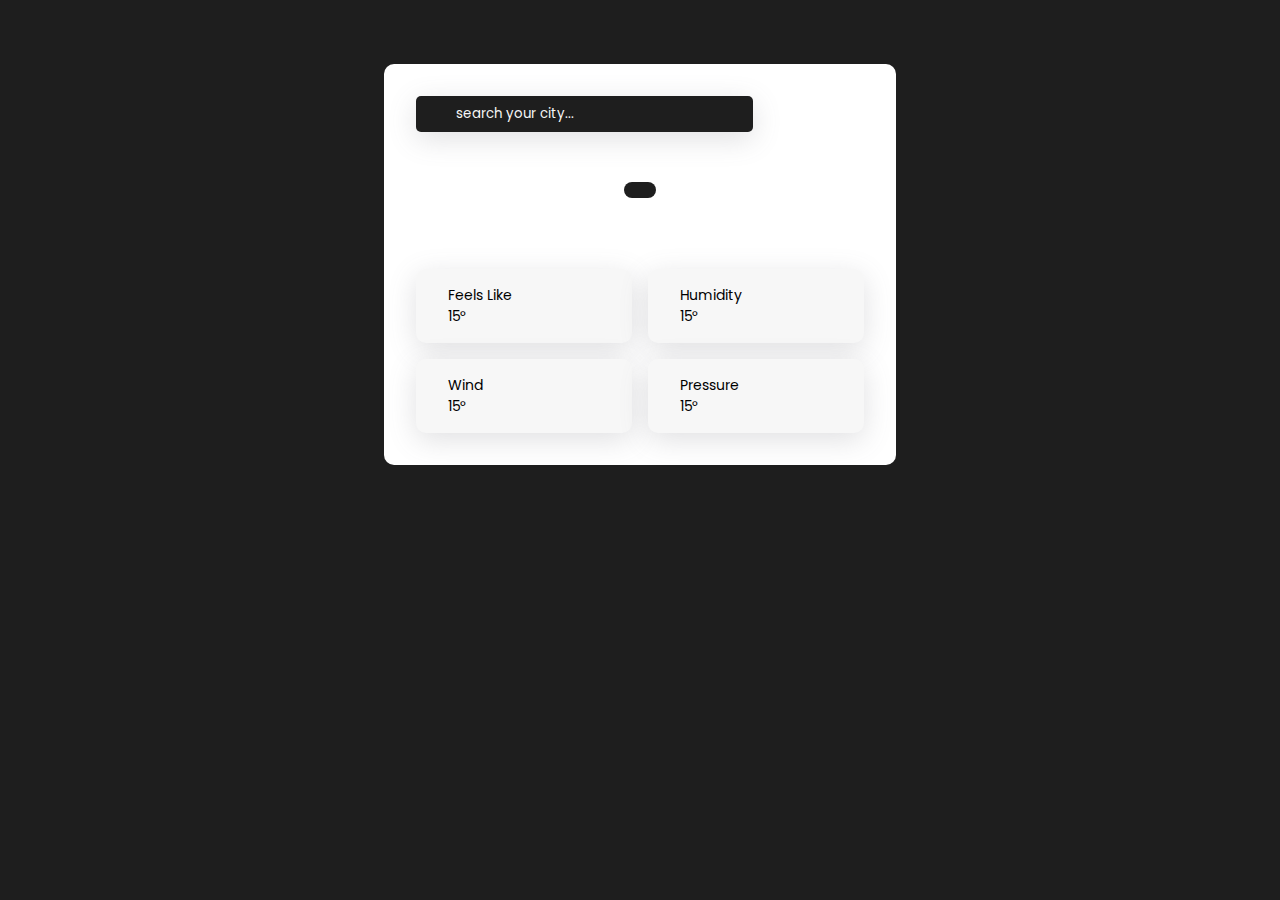
<file: Part 2/JS Course Starter/API/index.html>
<!DOCTYPE html>
<html lang="en">
  <head>
    <meta charset="UTF-8" />
    <meta name="viewport" content="width=device-width, initial-scale=1.0" />
    <link
      rel="stylesheet"
      href="https://cdnjs.cloudflare.com/ajax/libs/font-awesome/6.5.1/css/all.min.css"
      integrity="sha512-DTOQO9RWCH3ppGqcWaEA1BIZOC6xxalwEsw9c2QQeAIftl+Vegovlnee1c9QX4TctnWMn13TZye+giMm8e2LwA=="
      crossorigin="anonymous"
      referrerpolicy="no-referrer"
    />
    <title>Weather App</title>
    <link rel="stylesheet" href="style.css" />
  </head>
  <body>
    <section class="container">
      <!-- input field search  -->
      <div class="weather_header">
        <form class="weather_search">
          <i class="fa-solid fa-magnifying-glass"></i>
          <input
            type="text"
            class="city_name"
            placeholder="search your city..."
          />
        </form>
      </div>
      <!-- weather main data -->
      <div class="weather_body">
        <h1 class="weather_city"></h1>
        <p class="weather_date_time"></p>
        <div class="weather_data">
          <p class="weather_forecast"></p>
          <div class="weather_icon"></div>
        </div>
        <p class="weather_temperature"></p>
        <div class="weather_minmax">
          <p class="weather_min"></p>
          <p class="weather_max"></p>
        </div>
      </div>
      <!-- weather extra data  -->
      <section class="weather_info">
        <div class="weather_card">
          <i class="fa-solid fa-droplet"></i>
          <div>
            <p>Feels Like</p>
            <p class="weather_feelsLike">15&#176</p>
          </div>
        </div>

        <div class="weather_card">
          <i class="fa-solid fa-droplet"></i>
          <div>
              <p>Humidity</p>
              <p class="weather_humidity">15&#176</p>
          </div>
      </div>

      <div class="weather_card">
        <i class="fa-solid fa-wind"></i>
        <div>
            <p>Wind</p>
            <p class="weather_wind">15&#176</p>
        </div>
    </div>
    
    <div class="weather_card">
      <i class="fa-solid fa-gauge-high"></i>
      <div>
          <p>Pressure</p>
          <p class="weather_pressure">15&#176</p>
      </div>
  </div>

      </section>
    </section>
    <script src="index.js"></script>
  </body>
</html>
</file>
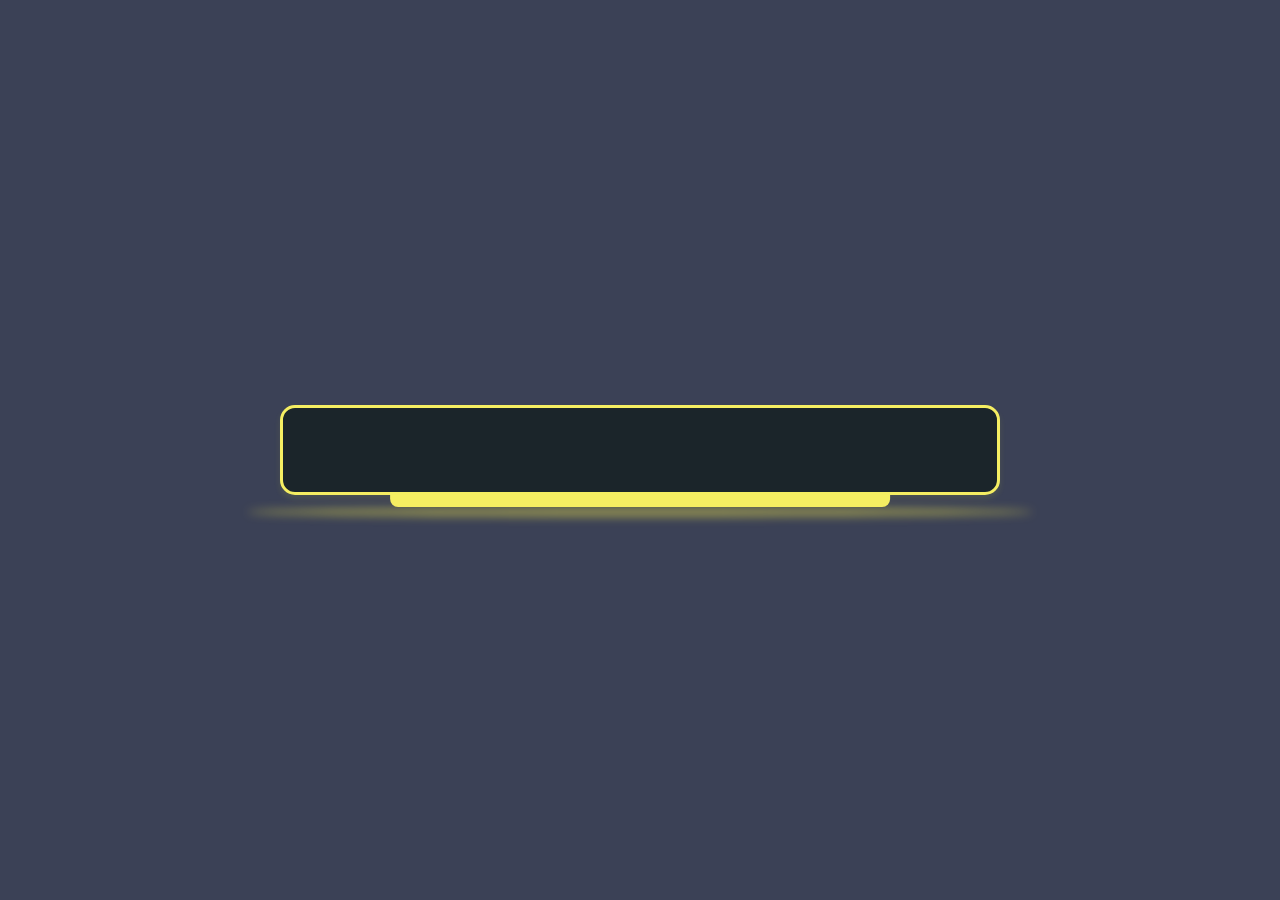
<file: Part 2/JS Course Starter/timeBasedEvents/index.html>
<!DOCTYPE html>
<html lang="en">
  <head>
    <meta charset="UTF-8" />
    <meta name="viewport" content="width=device-width, initial-scale=1.0" />
    <link
      rel="stylesheet"
      href="https://cdnjs.cloudflare.com/ajax/libs/font-awesome/6.1.0/css/all.min.css"
      integrity="sha512-10/jx2EXwxxWqCLX/hHth/vu2KY3jCF70dCQB8TSgNjbCVAC/8vai53GfMDrO2Emgwccf2pJqxct9ehpzG+MTw=="
      crossorigin="anonymous"
      referrerpolicy="no-referrer"
    />
    <title>Document</title>
    <link rel="stylesheet" href="style.css" />
    <style>
      .container {
        width: 90%;
        max-width: 1400px;
        position: absolute;
        top: 50%;
        left: 50%;
        transform: translate(-50%, -50%);
        display: flex;
        justify-content: center;
      }

      .clockHolder {
        width: 72rem;
        background-color: #1b252a;
        padding: 30px 50px;
        border-radius: 15px;
        border: 3px solid #f5ee62;
        box-shadow: rgba(222, 238, 42, 0.1) 0px 4px 6px;
        position: relative;
      }

      .clockHolder::after {
        content: " ";
        position: absolute;
        bottom: -15px;
        left: 50%;
        width: 70%;
        height: 15px;
        background-color: #f5ee62;
        transform: translate(-50%, 0);
        border-radius: 3px 3px 8px 8px;
      }

      .clockHolder::before {
        content: "";
        position: absolute;
        width: 110%;
        height: 10px;
        background-color: #f5ea4b77;
        bottom: -25px;
        left: -5%;
        border-radius: 100%;
        filter: blur(5px);
      }

      .timeHolder {
        display: flex;
        gap: 3.2rem;
        align-items: center;
      }

      .timeOptions {
        display: flex;
        flex-direction: column;
        justify-items: start;
        color: aliceblue;
        gap: 1.2rem;
      }

      .mainDiv {
        width: 100%;
        text-align: center;
      }
      #clock {
        font-size: 9.8rem;
      }
    </style>
  </head>
  <body>
    <div class="container">
      <div class="clockHolder">
        <div class="timeHolder">
          <div class="timeOptions">
            <i class="fas fa-clock" data-title="Time"></i>
            <i class="fas fa-stopwatch" data-title="StopWatch"></i>
            <i class="far fa-clock" data-title="CountDown"></i>
          </div>
          <div class="mainDiv">
            <p id="clock"></p>
          </div>
        </div>
      </div>
    </div>

    <script></script>
  </body>
</html>
</file>
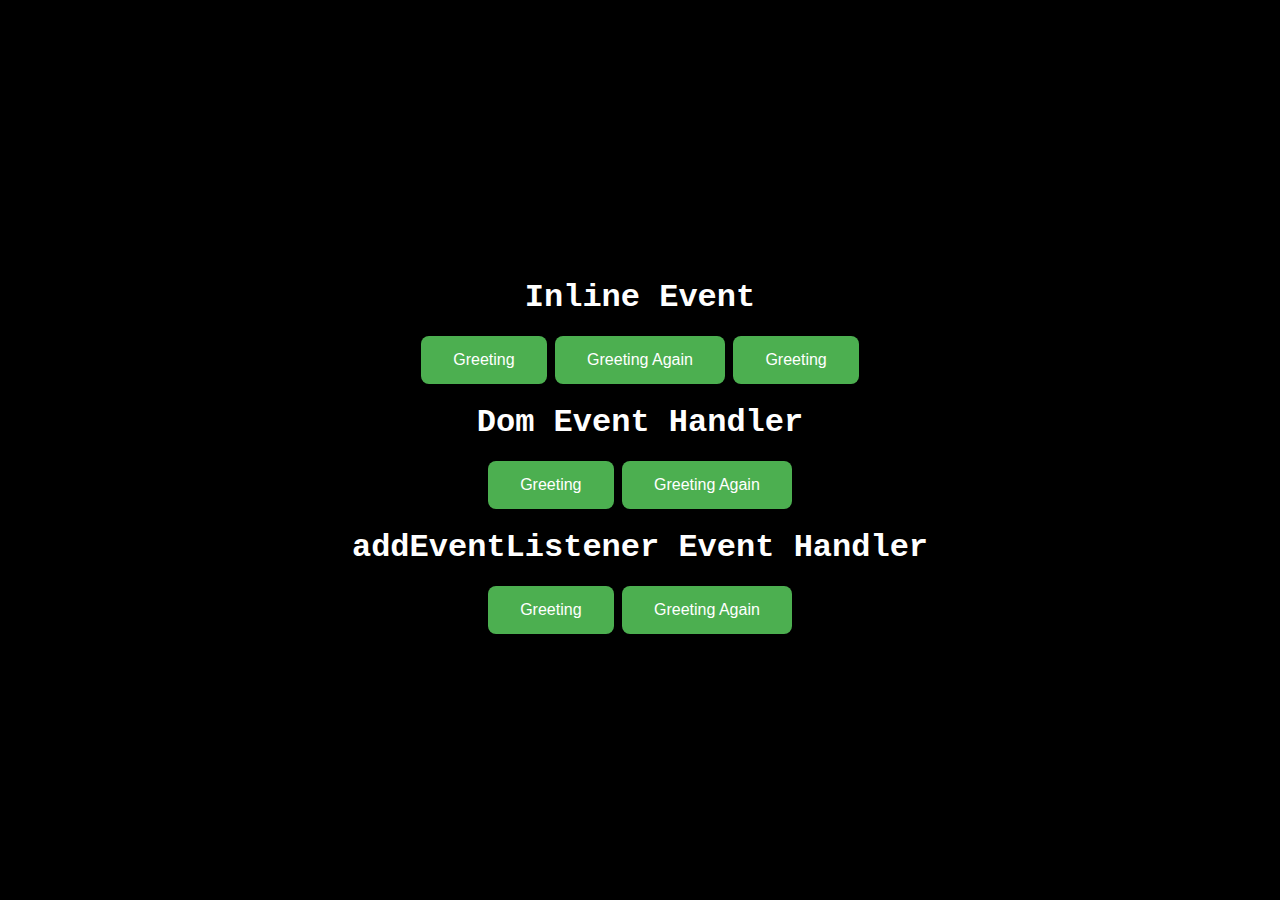
<file: Part 2/index1.html>
<!DOCTYPE html>
<html lang="en">
  <head>
    <meta charset="UTF-8" />
    <meta name="viewport" content="width=device-width, initial-scale=1.0" />
    <title>Mouse Events</title>
    <link rel="stylesheet" href="./style1.css" />
  </head>
  <body>
    <main>
      <!--start inline event-->
      <h1>Inline Event</h1>
      <div class="btnContainer">
        <button onclick="alert('welcome')">Greeting</button>
        <button ondblclick="alert('welcome')">Greeting Again</button>
        <button onmouseover="alert('welcome')">Greeting</button>
      </div>

      <!--start dom event handler-->
      <div class="btnContainer2">
        <h1>Dom Event Handler</h1>
        <button id="myBtn" onclick="alert('welcome')">Greeting</button>
        <button id="mybtn1">Greeting Again</button>
      </div>

      <!--addEventListener handler-->
      <div class="btnContainer3">
        <h1>addEventListener Event Handler</h1>
        <button id="myBtn5">Greeting</button>
        <button id="mybtn1">Greeting Again</button>
      </div>
    </main>

    <!-- link js -->
    <script>
      // Dom Event Handler
      document.getElementById("myBtn").onclick = function () {
        alert("welcome");
      };

      // addEventListener
      document.getElementById("myBtn5")
    </script>
  </body> 
</html>
</file>
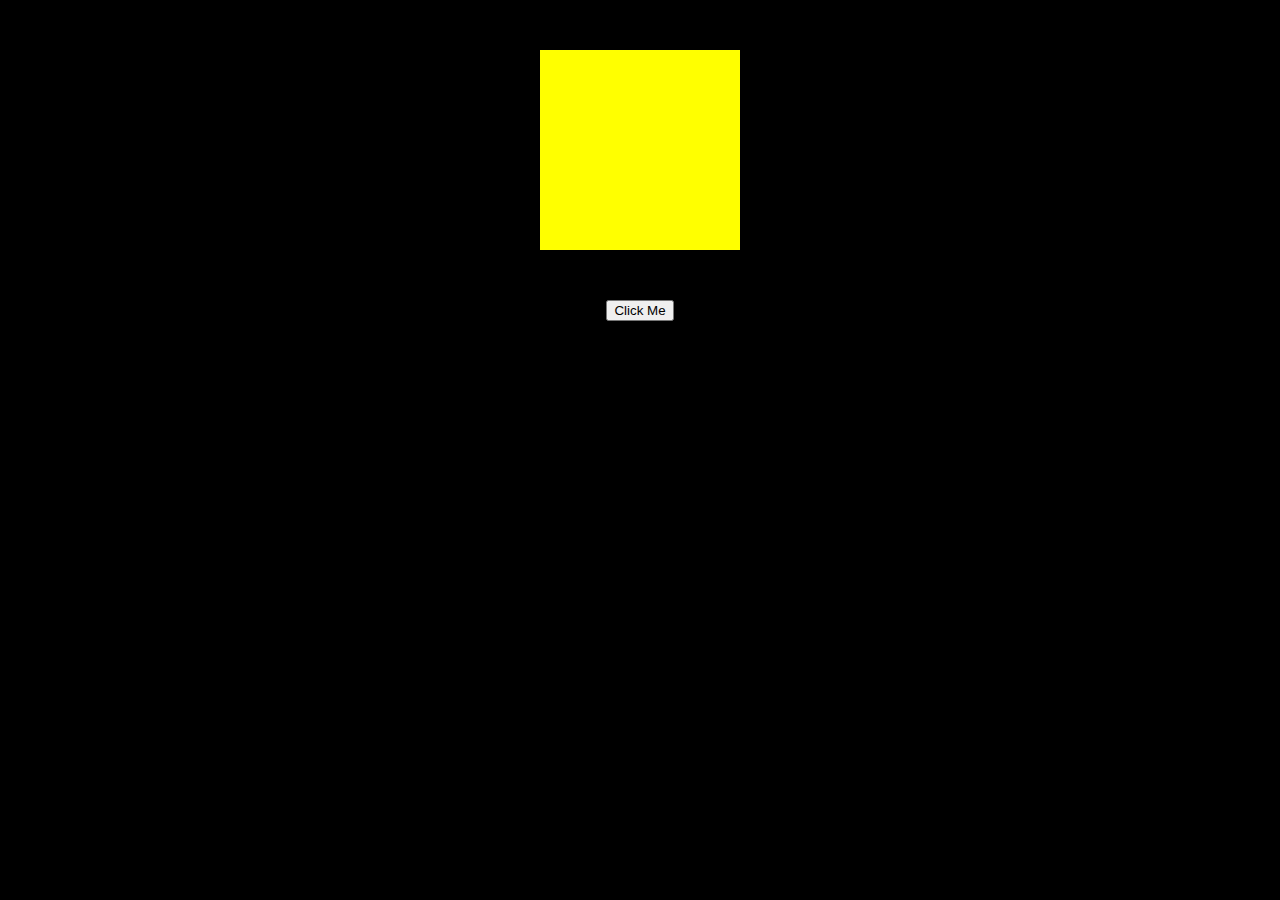
<file: Part 2/mouseEvents.html>
<!DOCTYPE html>
<html lang="en">
  <head>
    <meta charset="UTF-8" />
    <meta name="viewport" content="width=device-width, initial-scale=1.0" />
    <title>Mouse Events</title>
    <link rel="stylesheet" href="./mouseevents.css">
  </head>
  <body>
    <section>
      <div class="rectangle"></div>
      <button id="myButoon">Click Me</button>
    </section>
  </body>
</html>
</file>
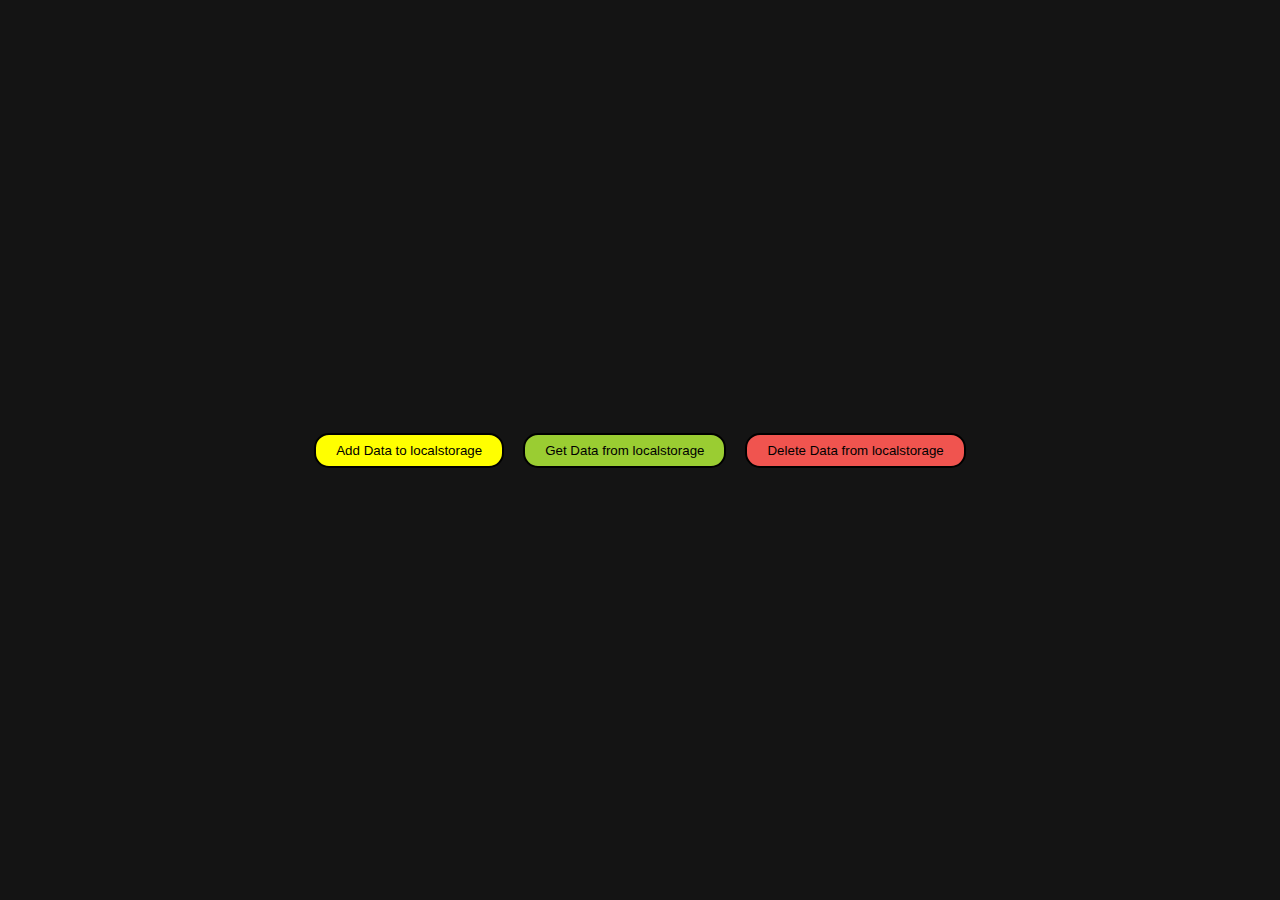
<file: Part 2/mine/10_localstorage.html>
<!-- //* =================================== 22.08.2024 =================================== */ -->
<!DOCTYPE html>
<html lang="en">
  <head>
    <meta charset="UTF-8" />
    <meta name="viewport" content="width=device-width, initial-scale=1.0" />
    <title>Local Storage</title>
  </head>
  <style>
    * {
      box-sizing: border-box;
      margin: 0;
      padding: 0;
    }

    body {
      height: 100vh;
      width: 100wh;
      background-color: #141414;
    }

    main {
      height: 100%;
      width: 100%;
      display: flex;
      justify-content: center;
      align-items: center;
      gap: 15px;
    }

    button {
      border: 2px solid; /* Remove borders */
      color: black; /* White text */
      padding: 8px 20px; /* Some padding */
      margin: 4px 2px; /* Some margin */
      cursor: pointer; /* Pointer/hand icon */
      border-radius: 15px; /* Rounded corners */
      transition: background-color 0.4s, color 0.4s; /* Smooth transition */
    }

    .addBtn {
      background-color: yellow;
    }

    .addBtn:hover {
      background-color: #141414;
      color: #ffff00;
      box-shadow: 0 0 20px #ffff00, 0 0 40px #ffff00, 0 0 60px #ffff00; /* Button glow */
    }

    .getBtn {
      background-color: #9acd32;
    }

    .getBtn:hover {
      background-color: #141414;
      color: yellowgreen;
      box-shadow: 0 0 20px #9acd32, 0 0 40px #9acd32, 0 0 60px #9acd32; /* Button glow */
    }

    .delBtn {
      background-color: #f0544f;
    }

    .delBtn:hover {
      background-color: #141414;
      color: #f0544f;
      box-shadow: 0 0 20px #f0544f, 0 0 40px #f0544f, 0 0 60px #f0544f; /* Button glow */
    }
  </style>
  <body>
    <main>
      <button class="addBtn">Add Data to localstorage</button>
      <button class="getBtn">Get Data from localstorage</button>
      <button class="delBtn">Delete Data from localstorage</button>
    </main>

    <script>
      const studentData = {
        firstName: "Parveen",
        lastName: "Kumar",
        age: 21,
        gender: "male",
        grade: "A",
        courses: ["Math", "Science", "English"],
        address: {
          street: "123 Main St",
          city: "Sultanpuri",
          state: "New Delhi",
          zipCode: 110086,
        },
      };

  
      // add data list
      const addTodoList = () => {
        localStorage.setItem("objectData", JSON.stringify(studentData));
      };
  
      document.querySelector("addBtn").addEventListener("click", () => {
        addTodoList();
      });
    </script>
  </body>
</html>
</file>
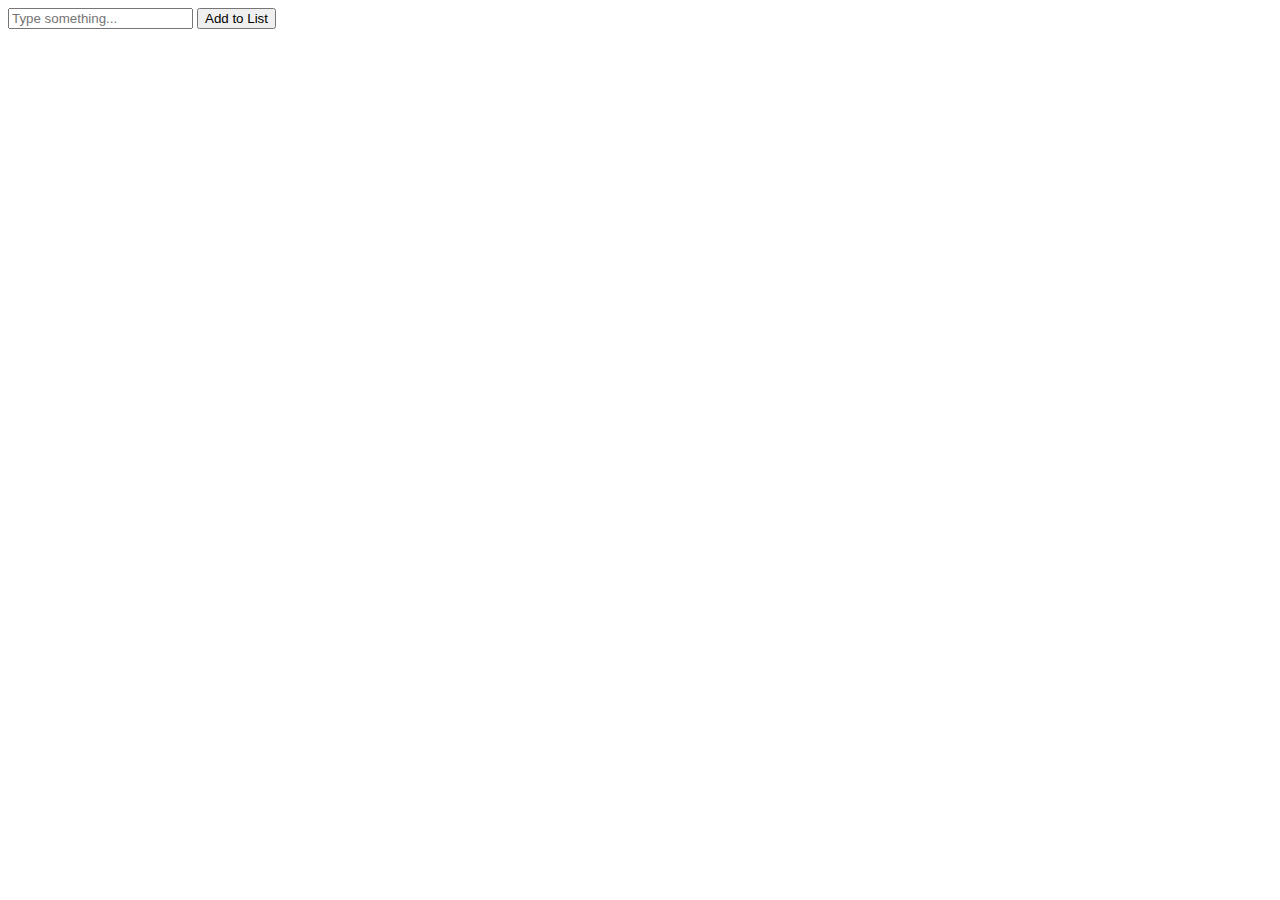
<file: Part 2/mine/Enterkeyfunctionality.html>
<!DOCTYPE html>
<html lang="en">
  <head>
    <meta charset="UTF-8" />
    <meta name="viewport" content="width=device-width, initial-scale=1.0" />
    <title>Enter Key Functionality</title>
  </head>
  <body>
    <!-- Input field for text entry -->
    <input type="text" id="myInput" placeholder="Type something..." />

    <!-- Button to add the input to a list -->
    <button id="addButton">Add to List</button>

    <!-- List to display added items -->
    <ul id="itemList"></ul>

    <!-- JavaScript to handle the Enter key and button functionality -->
    <script>
      // Get references to the input field, button, and list
      const inputField = document.getElementById("myInput");
      const addButton = document.getElementById("addButton");
      const itemList = document.getElementById("itemList");

      // Function to add the input text to the list
      function addItem() {
        const inputValue = inputField.value.trim(); // Get the input field value and remove any extra whitespace
        if (inputValue !== "") {
          // Check if the input field is not empty
          const listItem = document.createElement("li"); // Create a new list item element
          listItem.textContent = inputValue; // Set the text of the new list item to the input field value
          itemList.appendChild(listItem); // Append the new list item to the item list
          inputField.value = ""; // Clear the input field for new entries
        }
      }

      // Add a click event listener to the button to call the addItem function
      addButton.addEventListener("click", addItem);

      // Add a keydown event listener to the input field to detect the Enter key press
      inputField.addEventListener("keydown", function (event) {
        if (event.key === "Enter") {
          // Check if the pressed key is 'Enter'
          event.preventDefault(); // Prevent the default form submission behavior
          addButton.click(); // Simulate a click on the button
        }
      });
    </script>
  </body>
</html>
</file>
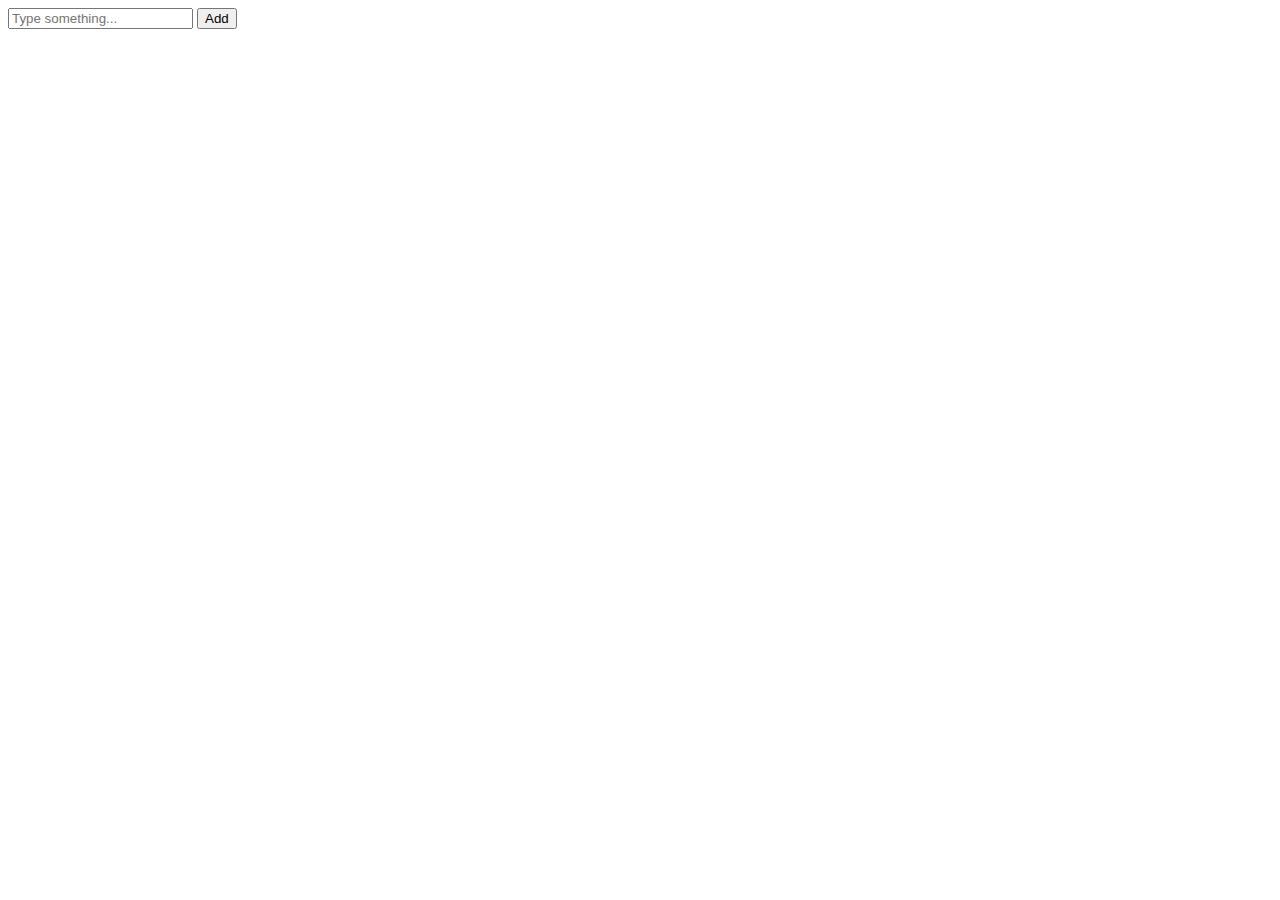
<file: Part 2/mine/keypress.html>
<!DOCTYPE html>
<html lang="en">
  <head>
    <meta charset="UTF-8" />
    <meta name="viewport" content="width=device-width, initial-scale=1.0" />
    <title>Enter Key Example</title>
  </head>
  <body>
    <!-- Input field and a button -->
    <input type="text" id="myInput" placeholder="Type something..." />
    <button id="addButton">Add</button>
    <ul id="list"></ul>

    <!-- Include the JavaScript below -->
    <script>
      // Select the input, button, and list elements
      const input = document.getElementById("myInput");
      const button = document.getElementById("addButton");
      const list = document.getElementById("list");

      // Function to add the input value to the list
      function addItem() {
        const inputValue = input.value.trim(); // Get the input value and trim whitespace
        if (inputValue) {
          // Check if the input is not empty
          const listItem = document.createElement("li"); // Create a new list item
          listItem.textContent = inputValue; // Set the list item's text to the input value
          list.appendChild(listItem); // Add the new list item to the list
          input.value = ""; // Clear the input field
        }
      }

      // Add an event listener to the button for click events
      button.addEventListener("click", addItem);

      // Add an event listener to the input field for keydown events
      input.addEventListener("keydown", function (event) {
        if (event.key === "Enter") {
          // Check if the Enter key was pressed
          event.preventDefault(); // Prevent the default form submission
          addItem(); // Call the addItem function
        }
      });
    </script>
  </body>
</html>
</file>
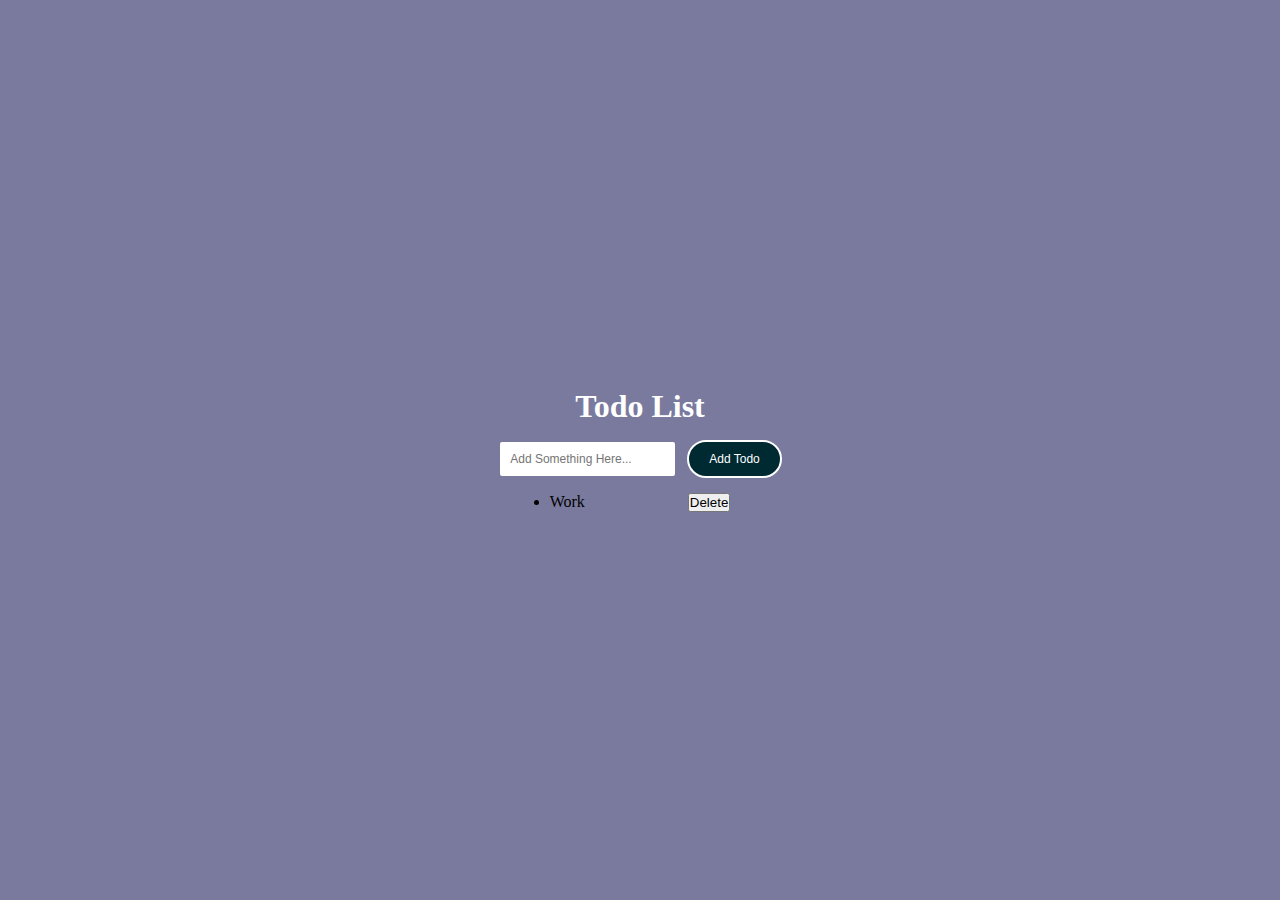
<file: Part 2/mine/newTodo.html>
<!DOCTYPE html>
<html lang="en">
  <head>
    <meta charset="UTF-8" />
    <meta name="viewport" content="width=device-width, initial-scale=1.0" />
    <title>Todo</title>
    <!-- CSS -->
    <style>
      * {
        padding: 0;
        margin: 0;
        box-sizing: border-box;
      }

      html,
      body {
        height: 100vh;
        width: 100vw;
        display: grid;
        place-items: center;
        background: #797a9e;
      }

      h1 {
        color: white;
      }

      #addTodo {
        padding: 10px 20px;
        background-color: #002a32; /* Blue background for the button */
        color: white; /* White text color */
        border: 2px solid white;
        border-radius: 50px;
        font-size: 12px;
        cursor: pointer; /* Pointer cursor on hover */
        transition: background-color 0.3s ease; /* Smooth transition for background color */
      }

      #addTodo:hover {
        background-color: white; /* Background color changes to white on hover */
        color: #002a32; /* Text color changes to dark (initial background color) on hover */
        font-weight: bold;
        border: 2px solid #002a32;
        transition: background-color 0.3s ease;
      }

      input[type="text"] {
        padding: 10px;
        border: 2px solid #797a9e;
        border-radius: 4px;
        font-size: 12px;
        /* width: 5%; Full-width input */
        /* box-sizing: border-box; Includes padding and border in width */
        /* transition: border-color 0.3s ease; */
      }

      main {
        height: auto;
        display: flex;
        flex-direction: column;
        align-items: center;
        gap: 15px;

        .inputContainer {
          display: flex;
          gap: 10px;
        }
      }

      .mainContainer {
        width: 100%;
      }

      .listContainer {
        display: flex;
        justify-content: space-around;
        width: 100%;
      }
    </style>
  </head>
  <body>
    <main>
      <!-- heading -->
      <h1>Todo List</h1>
      <div class="inputContainer">
        <input
          id="inputValue"
          type="text"
          placeholder="Add Something Here..."
        />
        <button id="addTodo">Add Todo</button>
      </div>
      <div class="mainContainer">
        <ul class="listContainer">
          <li>Work</li>
          <button class="removeBtn" >Delete</button>
        </ul>
      </div>
    </main>

    <!-- js -->
    <script>

    </script>
  </body>
</html>
</file>
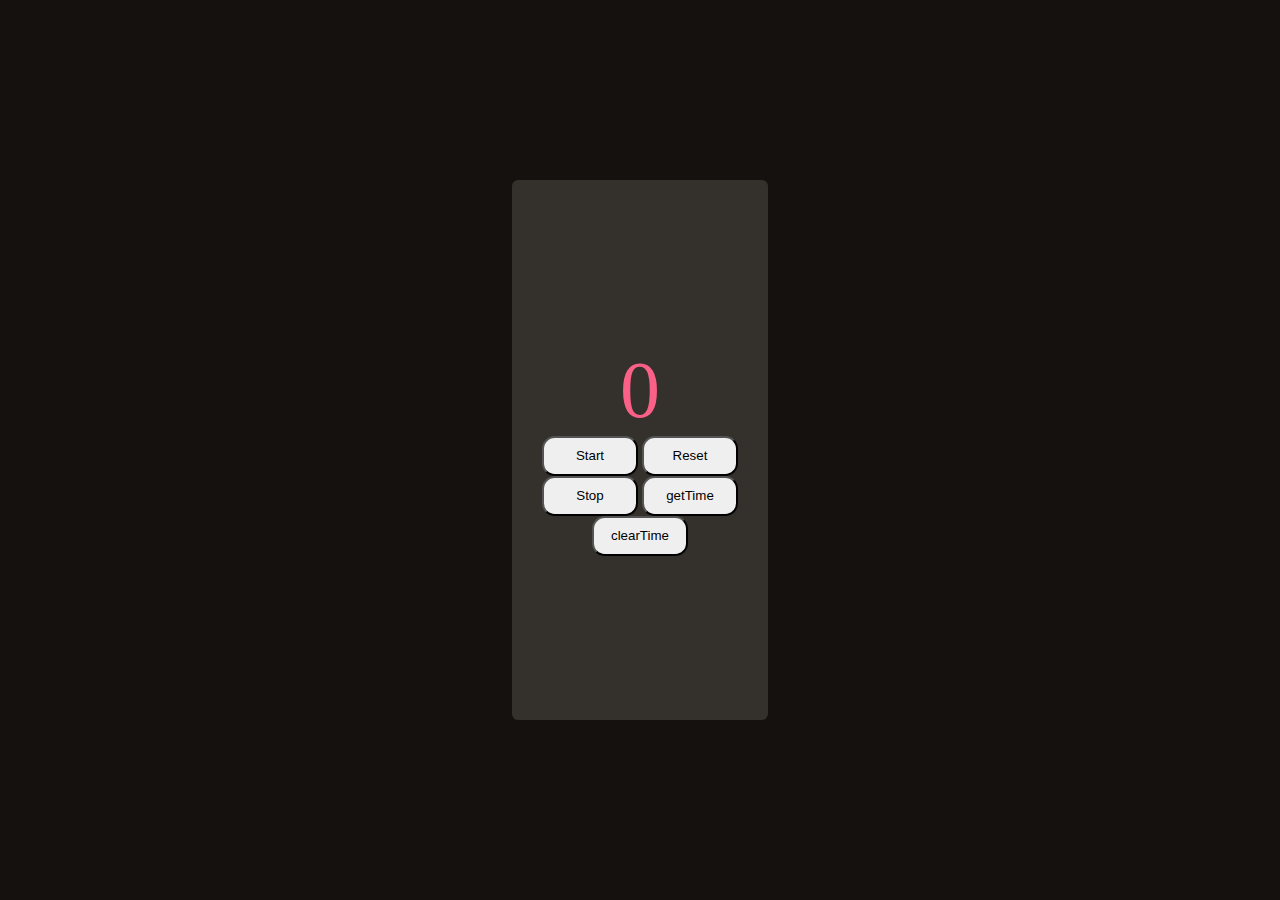
<file: Part 2/mine/Project_stopwatch.html>
<!DOCTYPE html>
<html lang="en">
  <head>
    <meta charset="UTF-8" />
    <meta name="viewport" content="width=device-width, initial-scale=1.0" />
    <title>Project Stop Watch</title>
  </head>
  <body>
    <style>
      * {
        padding: 0;
        margin: 0;
        box-sizing: border-box;
      }

      body {
        background-color: #14110f;
        height: 100vh;
        width: 100vw;
        display: flex;
        align-items: center;
        justify-content: center;
      }

      p {
        color: #fb6087;
        font-size: 5rem;
      }

      button {
        height: 2.5rem;
        width: 6rem;
        cursor: pointer;
        border-radius: 0.8rem;
      }

      button:hover {
        background-color: #34312d;
        color: white;
        border: 0.5px solid white;
        transition: all 0.2s linear;
        box-shadow: 0 0 20px rgba(255, 255, 255, 0.7);
      }

      main {
        height: 60vh;
        width: 20vw;
        display: flex;
        justify-content: center;
        flex-direction: column;
        text-align: center;
        background-color: #34312d;
        border-radius: 0.4em;
      }
    </style>
    <main>
      <p id="countDown">0</p>
      <div class="buttons">
        <button class="start_btn">Start</button>
        <button class="reset_btn">Reset</button>
        <button class="stop_btn">Stop</button>
        <button class="getTime_btn">getTime</button>
        <button class="clearTime_btn">clearTime</button>
      </div>
      <div class="resetValue"></div>
    </main>
    <script>
      const countDownElement = document.getElementById("countDown");
      const resetValueElement = document.querySelector(".resetValue");
    </script>
  </body>
</html>
</file>
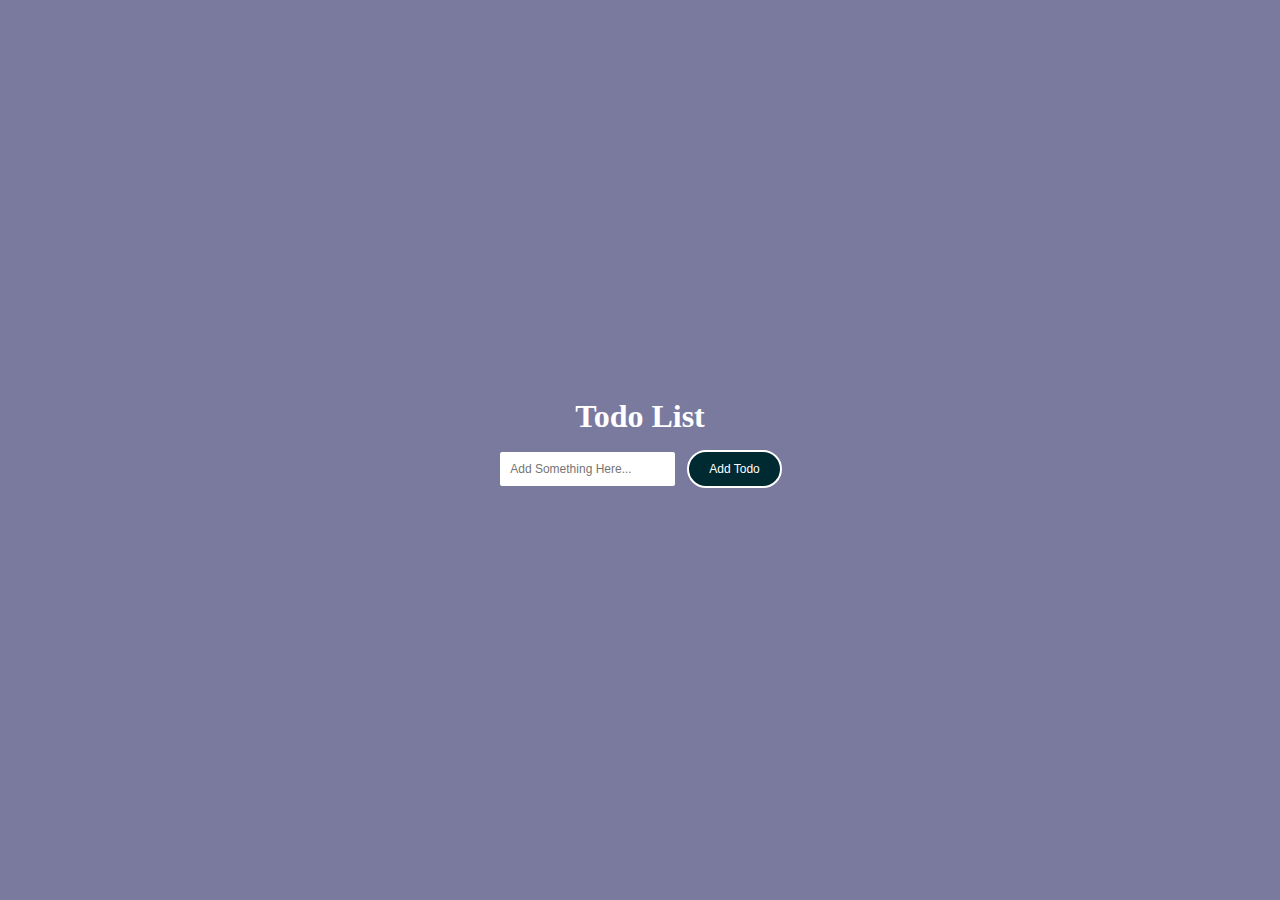
<file: Part 2/mine/todolist.html>
<!DOCTYPE html>
<html lang="en">
  <head>
    <meta charset="UTF-8" />
    <meta name="viewport" content="width=device-width, initial-scale=1.0" />
    <title>Todo List</title>
    <!-- CSS -->
    <style>
      * {
        padding: 0;
        margin: 0;
        box-sizing: border-box;
      }

      html,
      body {
        height: 100vh;
        width: 100vw;
        display: grid;
        place-items: center;
        background: #797a9e;
      }

      h1 {
        color: white;
      }

      #addTodo {
        padding: 10px 20px;
        background-color: #002a32; /* Blue background for the button */
        color: white; /* White text color */
        border: 2px solid white;
        border-radius: 50px;
        font-size: 12px;
        cursor: pointer; /* Pointer cursor on hover */
        transition: background-color 0.3s ease; /* Smooth transition for background color */
      }

      #addTodo:hover {
        background-color: white; /* Background color changes to white on hover */
        color: #002a32; /* Text color changes to dark (initial background color) on hover */
        font-weight: bold;
        border: 2px solid #002a32;
        transition: background-color 0.3s ease;
      }

      input[type="text"] {
        padding: 10px;
        border: 2px solid #797a9e;
        border-radius: 4px;
        font-size: 12px;
        /* width: 5%; Full-width input */
        /* box-sizing: border-box; Includes padding and border in width */
        /* transition: border-color 0.3s ease; */
      }

      main {
        height: auto;
        display: flex;
        flex-direction: column;
        align-items: center;
        gap: 15px;

        .inputContainer {
          display: flex;
          gap: 10px;
        }
      }

      .mainContainer {
        width: 100%;
      }

      .listContainer {
        display: flex;
        justify-content: space-around;
        width: 100%;
      }
    </style>
  </head>
  <body>
    <main>
      <!-- heading -->
      <h1>Todo List</h1>
      <div class="inputContainer">
        <input
          id="inputValue"
          type="text"
          placeholder="Add Something Here..."
        />
        <button id="addTodo">Add Todo</button>
      </div>
      <div class="mainContainer"></div>
    </main>

    <!-- JavaScript -->
    <script>
      let inputValue;
      const addButton = document.querySelector("#addTodo");
      const mainContainer = document.querySelector(".mainContainer");
      const inputField = document.getElementById("inputValue");
      let todoArr = [];

      // Add Todo List in LocalStorage
      const addTodoList = () => {
        inputValue = document.querySelector("#inputValue").value.trim();
        todoArr.push(inputValue);

        // add in LocalStorage
        localStorage.setItem("todoList", JSON.stringify(todoArr));
      };

      // getDataFromLocalStorage
      const getDataFromLocal = () => {
        const todoList = JSON.parse(localStorage.getItem("todoList"));

        // create listContainer
        const listContainer = document.createElement("ul");
        listContainer.classList = "listContainer";

        // add in mainContainer
        todoList.forEach((item) => {
          listContainer.innerHTML = `<li>${item}</li>
            <button onClick='removeTodoList()'>Delete</button>`;
          mainContainer.append(listContainer);
        });
      };

      // remove todo list
      const removeTodoList = () => {
        mainContainer.remove();
      };
      addButton.addEventListener("click", async () => {
        await addTodoList();
        await getDataFromLocal();
      });

      // Add a keydown event listener to the input field to detect the Enter key press
      inputField.addEventListener("keypress", function (event) {
        if (event.key === "Enter") {
          // Check if the pressed key is 'Enter'
          event.preventDefault(); // Prevent the default form submission behavior
          addButton.click(); // Simulate a click on the button
        }
      });
    </script>
  </body>
</html>
</file>
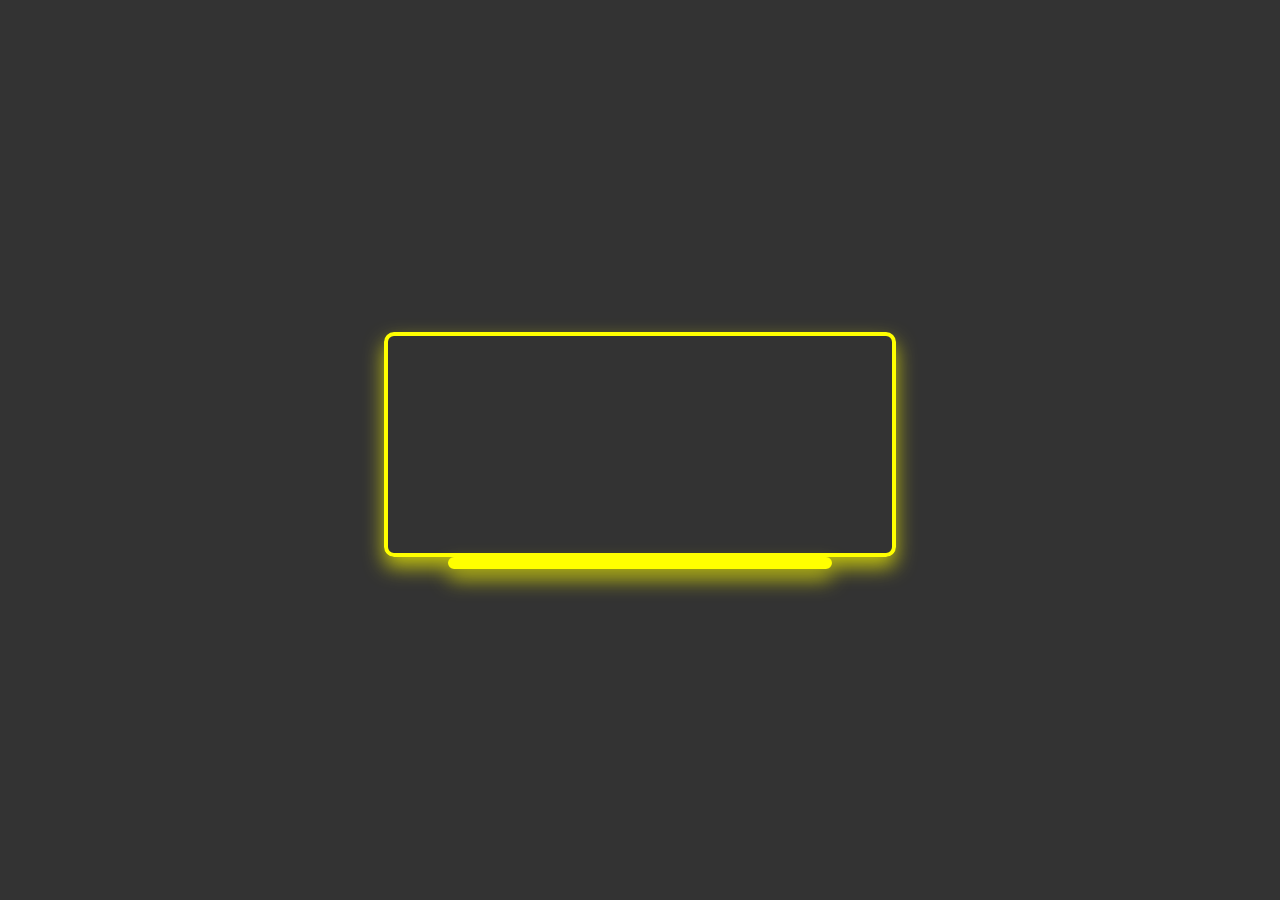
<file: Part 2/mine/watchProject.html>
<!DOCTYPE html>
<html lang="en">
  <head>
    <meta charset="UTF-8" />
    <meta name="viewport" content="width=device-width, initial-scale=1.0" />
    <title>Watch Project</title>
    <style>
      * {
        padding: 0;
        margin: 0;
        box-sizing: border-box;
      }

      body {
        background-color: #333333;
      }

      main {
        width: 100vw;
        height: 100vh;
        display: flex;
        justify-content: center;
        align-items: center;
        flex-direction: column;
      }

      .container {
        border: 4px solid yellow;
        border-radius: 10px;
        height: 25%;
        width: 40%;
        box-shadow: 0 10px 20px rgba(255, 255, 0, 0.7);

      }

      .cont-holder {
        border: 6px solid yellow;
        border-radius: 12px;
        height: 0%;
        width: 30%;
        box-shadow: 0 10px 20px rgba(255, 255, 0, 0.7);
      }
    </style>
  </head>
  <body>
    <main>
      <div class="container"></div>
      <div class="cont-holder"></div>
    </main>
  </body>
</html>
</file>
<file: Part 2/JS Course Starter/API/style.css>
@import url("https://fonts.googleapis.com/css2?family=Poppins&display=swap");

* {
  margin: 0;
  padding: 0;
  box-sizing: border-box;
  font-family: "Poppins", sans-serif;
}

body {
  background: #1e1e1e;
  color: #171717;
}

.container {
  background-color: #fff;
  color: #171717;
  padding: 2rem;
  width: 40%;
  margin: 4rem auto;
  border-radius: 10px;
}

.weather_header {
  display: flex;
  justify-content: space-between;
  align-items: center;
}

input {
  border: none;
  background: #1e1e1e;
  color: #fff;
  outline: none;
  padding: 0.5rem 2.5rem;
  border-radius: 5px;
  box-shadow: rgba(100, 100, 111, 0.2) 0px 7px 29px 0px;
}

input::placeholder {
  color: #f7f7f7;
}

.weather_search {
  position: relative;
}

.weather_search i {
  position: absolute;
  left: 10px;
  top: 10px;
  font-size: 15px;
  color: #fff;
}

.weather_units {
  font-size: 1.5rem;
}

.weather_units span {
  cursor: pointer;
}

.weather_units span:first-child {
  margin-right: 0.5rem;
}

.weather_body {
  text-align: center;
  margin-top: 3rem;
}

.weather_datetime {
  margin-bottom: 2rem;
  font-size: 14px;
}

.weather_forecast {
  background: #1e1e1e;
  /* background-color: #f7f7f7; */
  color: #fff;
  /* color: #171717; */
  display: inline-block;
  padding: 0.5rem 1rem;
  border-radius: 30px;
}

.weather_icon img {
  width: 100px;
  filter: drop-shadow(2px 4px 6px black);
  -webkit-filter: drop-shadow(2px 4px 6px black);
}

.weather_temperature {
  font-size: 1.75rem;
}

.weather_minmax {
  display: flex;
  justify-content: center;
}

.weather_minmax p {
  font-size: 14px;
  margin: 0.5rem;
}

.weather_info {
  display: grid;
  grid-template-columns: repeat(2, 1fr);
  grid-gap: 1rem;
  margin-top: 3rem;
}

.weather_card {
  display: flex;
  align-items: center;
  background: #1e1e1e;
  background-color: #f7f7f7;
  color: #000;
  padding: 1rem;
  border-radius: 10px;
  box-shadow: rgba(100, 100, 111, 0.2) 0px 7px 29px 0px;
}

.weather_card i {
  font-size: 1.5rem;
  margin-right: 1rem;
}

.weather_card p {
  font-size: 14px;
}

@media (max-width: 936px) {
  .container {
    width: 90%;
  }

  .weather_header {
    flex-direction: column;
  }

  .weather_units {
    margin-top: 1rem;
  }
}

@media (max-width: 400px) {
  .weather_info {
    grid-template-columns: none;
  }
}
</file>
<file: Part 2/JS Course Starter/timeBasedEvents/style.css>
* {
  margin: 0;
  padding: 0;
  box-sizing: border-box;
}

html {
  color: #fff;
  font-size: 62.5%;
}

body {
  height: 100vh;
  background-color: #3b4156;
  font-family: "Urbanist", sans-serif;
  display: flex;
  justify-content: center;
  align-items: center;
}

h1 {
  font-size: 3.6rem;
  margin-top: 4.8rem;
}
hr {
  margin-bottom: 3.2rem;
}
p,
li,
button {
  font-size: 1.7rem;
  letter-spacing: 0.1rem;
  font-family: "Urbanist", sans-serif;
  line-height: 1.6;
}
button {
  background-color: #f5ee62;
  padding: 0.6rem 2.4rem;
  border-radius: 10rem;
  margin-right: 3.6rem;
  cursor: pointer;
  transition: all 0.3s linear;

  &:hover {
    box-shadow: inset 0 0 0 0.2rem #f5ee62;
    background-color: transparent;
    color: #f5ee62;
  }
}

section {
  width: 32rem;
  height: 48rem;
  background-color: #21232e;
  text-align: center;
  padding: 2.4rem;
  border-radius: 1rem;
  box-shadow: 0 1px 0px #343650, 0 2px 0px #343650, 0 3px 0px #343650,
    0 4px 0px #343650, 0 5px 0px #343650, 0 6px 0px #343650, 0 7px 0px #343650,
    0 8px 0px #343650, 0 9px 0px #343650, 0 10px 0px #343650;
}
p {
  color: #fb6087;
  font-size: 9.8rem;
}
.buttons {
  width: 100%;
  display: grid;
  grid-template-columns: repeat(2, 1fr);
  gap: 0 2.4rem;
}
button {
  background-color: #fff;
  margin: 0;
  box-shadow: 0 0 2px 1px rgba(0, 0, 0, 0.1);
}
.resetValue p {
  font-size: 1.8rem;
  margin-top: 0.6rem;
}
</file>
<file: Part 2/style1.css>
* {
  margin: 0;
  padding: 0;
  box-sizing: border-box;
}

body {
  background-color: black;
  font-family: "Franklin Gothic Medium", "Arial Narrow", Arial, sans-serif;
  text-align: center;
}

h1 {
  color: white;
  margin: 1rem;
  font-family: "Courier New", Courier, monospace;
}

/* Basic Button Style */
button {
  background-color: #4caf50; /* Green background */
  border: none; /* Remove borders */
  color: white; /* White text */
  padding: 15px 32px; /* Some padding */
  text-align: center; /* Centered text */
  text-decoration: none; /* Remove underline */
  display: inline-block; /* Make the button inline */
  font-size: 16px; /* Increase font size */
  margin: 4px 2px; /* Some margin */
  cursor: pointer; /* Pointer/hand icon */
  border-radius: 8px; /* Rounded corners */
}

/* Add a hover effect */
button:hover {
  background-color: whitesmoke; /* Yellow background */
  color: green; /* Black text */
  border: solid green;
  font-weight: bold;
}
/* You can use this CS */

main {
  height: 100vh;
  width: auto;
  display: flex;
  flex-direction: column;
  align-items: center;
  justify-content: center;
}
</file>
<file: Part 2/mouseevents.css>
body {
  background-color: black;
  color: white;
  font-family: sans-serif;
  text-align: center;
}

.button {
  background-color: #FFFFE0;
  border: none;
  color: black;
  padding: 10px 20px;
  text-align: center;
  text-decoration: none;
  display: inline-block;
  font-size: 16px;
  margin: 4px 2px;
  cursor: pointer;
  border-radius: 5px;
}

.rectangle {
  background-color: yellow;
  width: 200px;
  height: 200px;
  margin: 50px auto;
}
</file>
